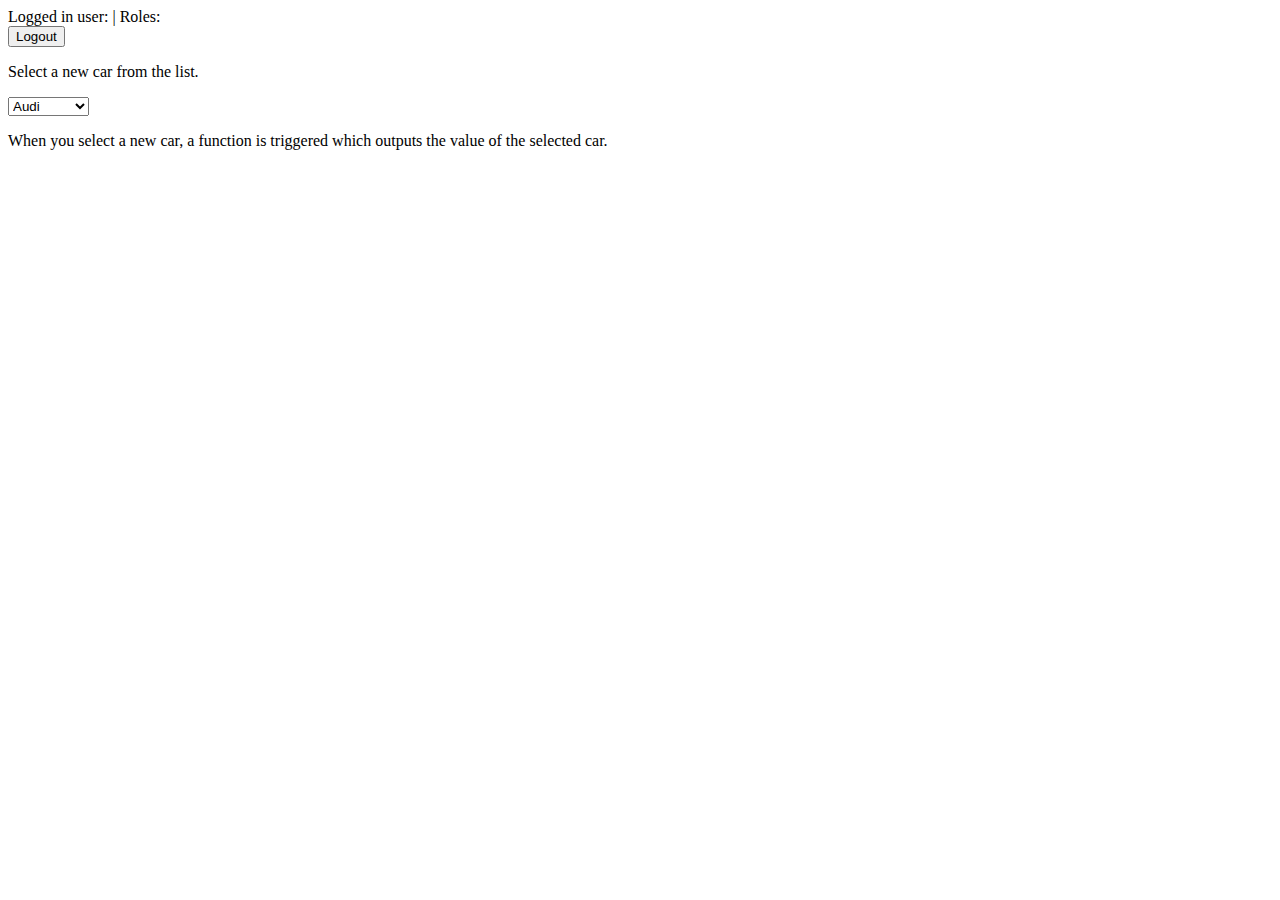
<file: StockRecorder/src/main/resources/templates/index.html>
<!DOCTYPE html>
<html>
<head>
<meta charset="ISO-8859-1">
<title>Insert title here</title>
</head>
<body>

	<div th:fragment="logout" class="logout"
		sec:authorize="isAuthenticated()">
		Logged in user: <span sec:authentication="name"></span> | Roles: <span
			sec:authentication="principal.authorities"></span>
		<div>
			<form action="#" th:action="@{/logout}" method="post">
				<input type="submit" value="Logout" />
			</form>
		</div>
	</div>
	<p>Select a new car from the list.</p>

	<select id="mySelect" onchange="myFunction()">
		<option value="Audi">Audi</option>
		<option value="BMW">BMW</option>
		<option value="Mercedes">Mercedes</option>
		<option value="Volvo">Volvo</option>
	</select>

	<p>When you select a new car, a function is triggered which outputs
		the value of the selected car.</p>

	<p id="demo"></p>

	<script>
		function myFunction() {
			var x = document.getElementById("mySelect").value;
			document.getElementById("demo").innerHTML = "You selected: " + x;
		}
	</script>

</body>
</html>
</file>
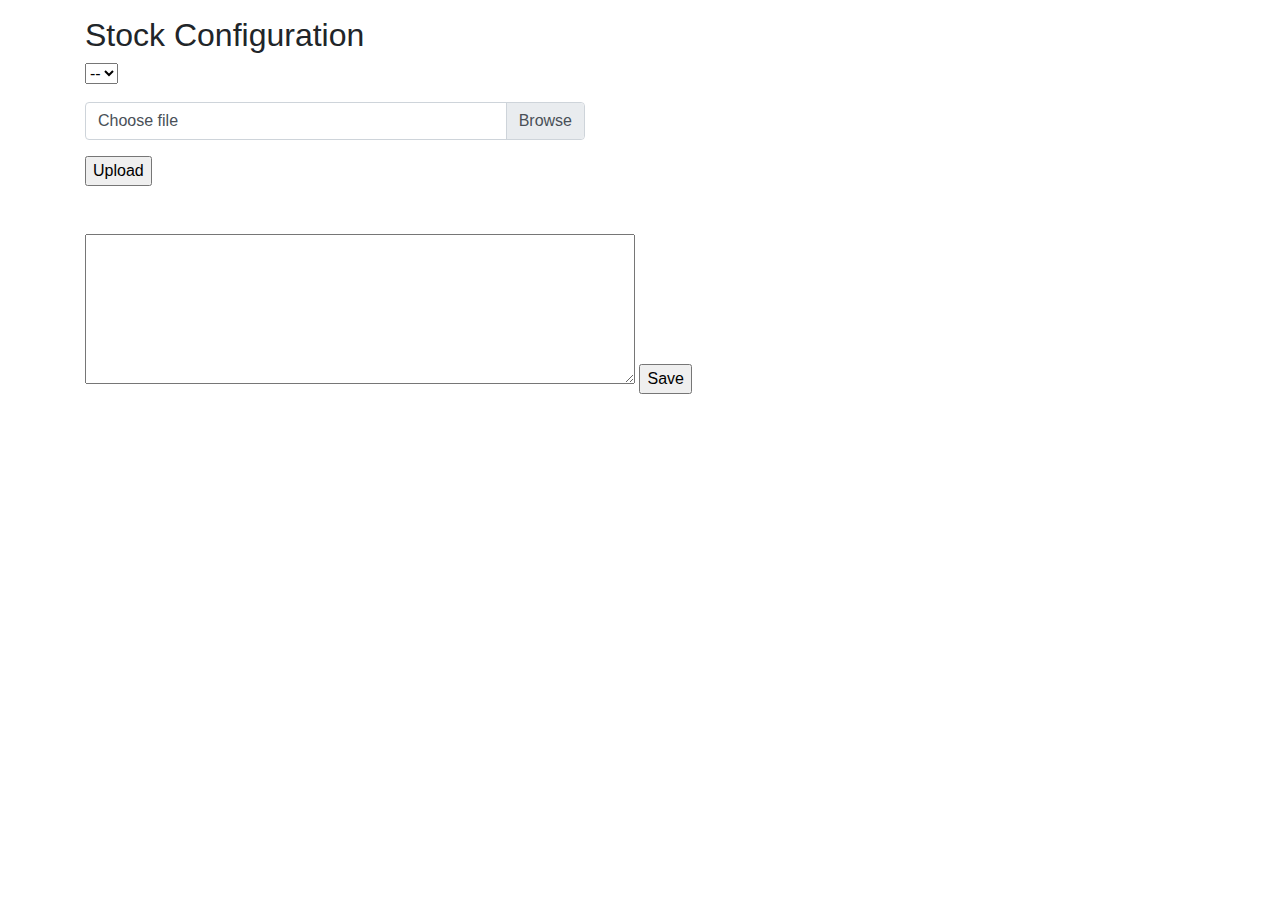
<file: StockRecorder/src/main/resources/templates/upload.html>
<!DOCTYPE html>
<html xmlns:th="http://www.thymeleaf.org">
<head>
<title>Bootstrap Example</title>
<meta charset="utf-8">
<meta name="viewport" content="width=device-width, initial-scale=1">
<link rel="stylesheet"
	href="https://maxcdn.bootstrapcdn.com/bootstrap/4.4.1/css/bootstrap.min.css">
<script
	src="https://ajax.googleapis.com/ajax/libs/jquery/3.4.1/jquery.min.js"></script>
<script
	src="https://cdnjs.cloudflare.com/ajax/libs/popper.js/1.16.0/umd/popper.min.js"></script>
<script
	src="https://maxcdn.bootstrapcdn.com/bootstrap/4.4.1/js/bootstrap.min.js"></script>
<script src="https://code.jquery.com/jquery-1.10.2.js"
	type="text/javascript"></script>



</head>
<body>
	<div class="container mt-3">
		<h2>Stock Configuration</h2>

		<form method="post" action="/upload" enctype="multipart/form-data"
			th:object="${configForm}" name="uploadConfig">
			<select id="templateName" name="templateName" onchange="myFunction()">
				<option value="">--</option>
				<option th:each="template : ${templates}"
					th:value="${template.configName}" th:utext="${template.configName}" />
			</select>

			<p th:text="${message}" />
			<div class="custom-file mb-3">
				<input type="file" class="custom-file-input" id="customFile"
					name="file"> <label class="custom-file-label"
					for="customFile" style="width: 500px;">Choose file</label>
			</div>
			<input type="submit" name="submit" value="Upload" />
		</form>
		<br/>
		<form method="post" action="/uploadConfigData" name="uploadConfigData"
			id="configDataForm" disabled>

			<label id="configNameLabel" name="configNameLabel"></label> <br />
			<input type="text" name="configName" id="configName" hidden></input>
			<textarea id="configData" name="configData" style="height: 150px; width:550px" ></textarea>

			<input type="submit" name="submit" value="Save" />
		</form>
		<div th:style="${response == 'SUCCESS' ? 'color:#61c161' : 'color:red'}" >
			<p th:text="${result}" />
		</div>
	</div>

	<script>
		function myFunction() {
			var templateName = document.getElementById("templateName").value;
			console.log("you selected "+templateName);
			$("#configName").text=templateName;
			$.ajax({
	            url: "./getTemplateData?templateName="+templateName,      
	            success: function (data) {
	                $("#configData").val(data);
	                $("#configNameLabel").text(templateName);
	                $("#configName").val(templateName);
	                $("#configDataForm").prop('disabled', false);
	            }
	        });
		}
		

		$(".custom-file-input").on(
				"change",
				function() {
					var fileName = $(this).val().split("\\").pop();
					$(this).siblings(".custom-file-label").addClass("selected")
							.html(fileName);
				});
	</script>

</body>

</html>
</file>
